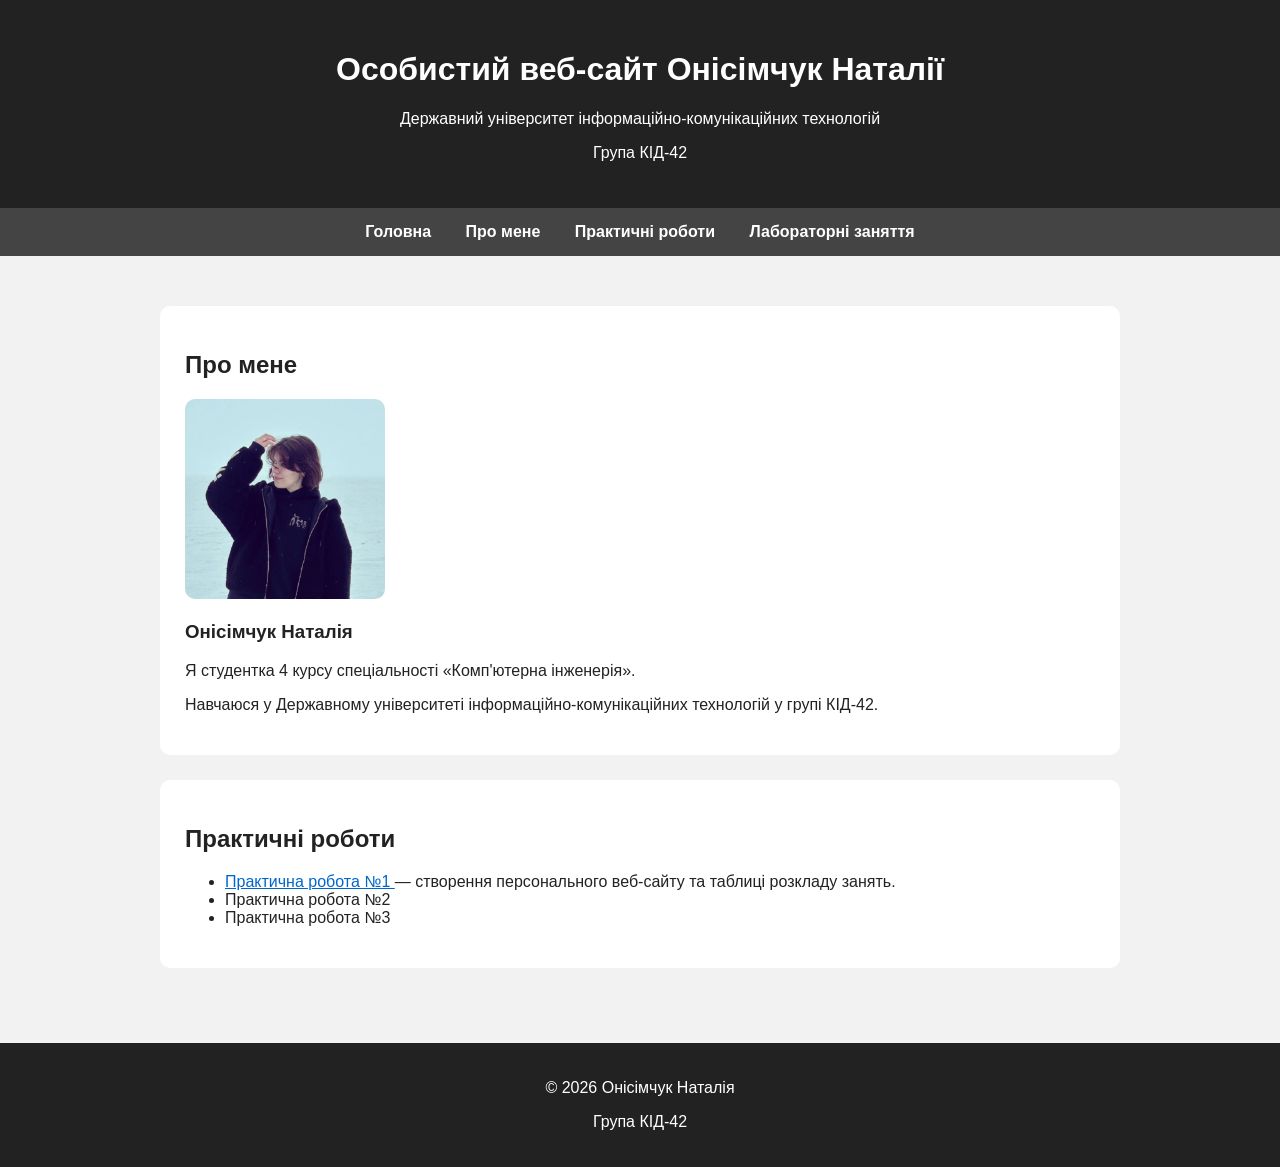
<file: index.html>
<!DOCTYPE html>
<html lang="uk">
<head>
    <meta charset="UTF-8">
    <meta name="viewport"
          content="width=device-width, initial-scale=1.0">
    <title>Особистий веб-сайт Онісімчук Наталії</title>
    <link rel="stylesheet" href="css/style.css">
</head>
<body>
<header>
    <h1>
        Особистий веб-сайт Онісімчук Наталії
    </h1>
    <p>
        Державний університет
        інформаційно-комунікаційних технологій
    </p>
    <p>
        Група КІД-42
    </p>
</header>
<nav>
    <a href="index.html">
        Головна
    </a>
    <a href="pages/about.html">
        Про мене
    </a>
    <a href="pages/practices.html">
        Практичні роботи
    </a>
    <a href="pages/laboratories.html">
        Лабораторні заняття
    </a>
</nav>
<main>
<section>
    <h2>Про мене</h2>
    <img src="images/photo.jpg"
         alt="Фото Онісімчук Наталії"
         width="200">
    <h3>
        Онісімчук Наталія
    </h3>
    <p>
        Я студентка 4 курсу спеціальності
        «Комп'ютерна інженерія».
    </p>
    <p>
        Навчаюся у Державному університеті
        інформаційно-комунікаційних технологій
        у групі КІД-42.
    </p>
</section>
<section>
    <h2>Практичні роботи</h2>
    <ul>
        <li>
            <a href="pages/practice1.html">
                Практична робота №1
            </a>
            — створення персонального веб-сайту
            та таблиці розкладу занять.
        </li>
        <li>
            Практична робота №2
        </li>
        <li>
            Практична робота №3
        </li>
    </ul>
</section>
</main>
<footer>
    <p>
        © 2026 Онісімчук Наталія
    </p>
    <p>
        Група КІД-42
    </p>
</footer>
</body>
</html>
</file>
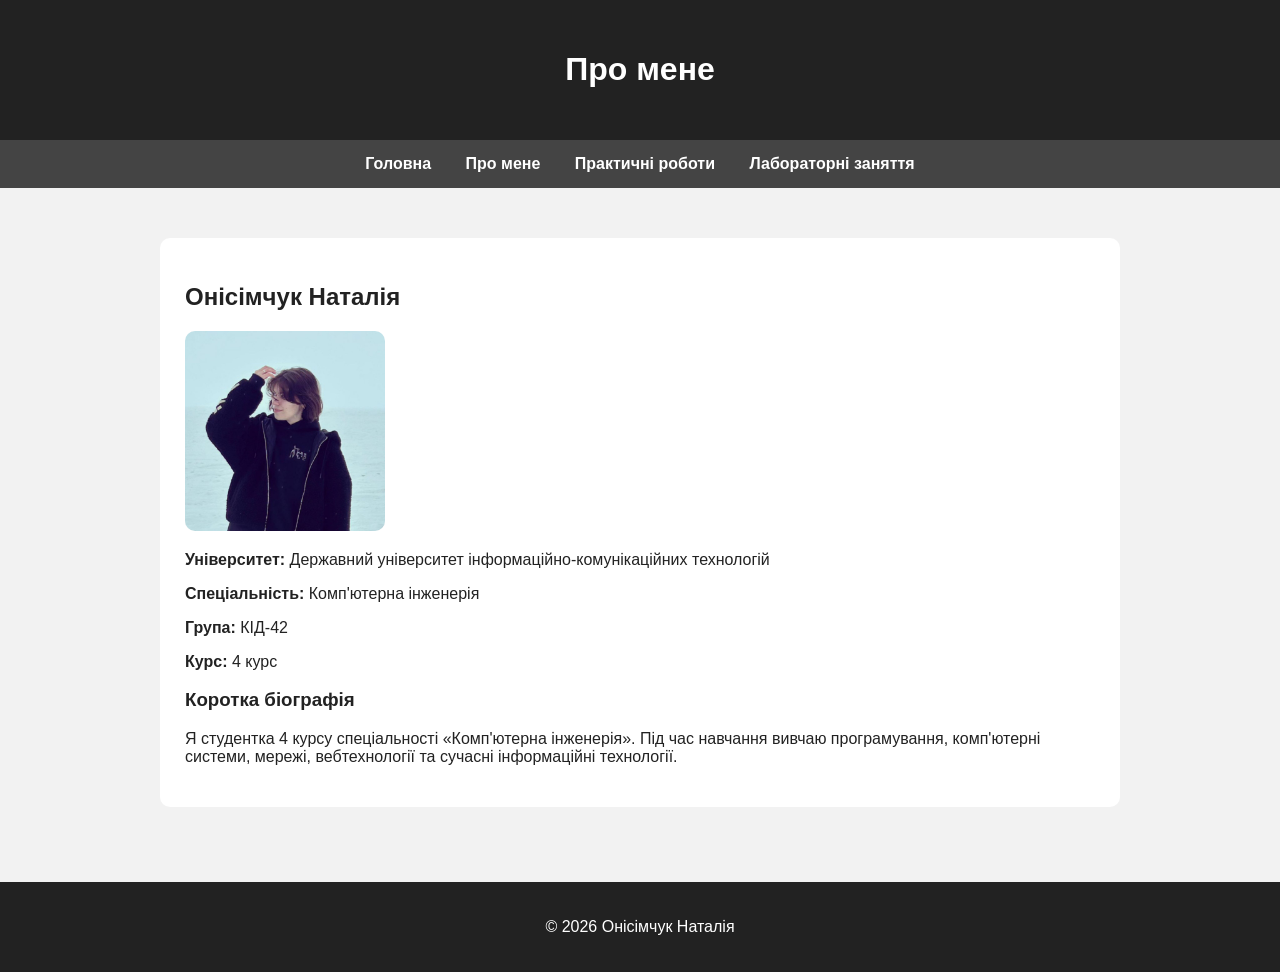
<file: pages/about.html>
<!DOCTYPE html>
<html lang="uk">
<head>
    <meta charset="UTF-8">
    <meta name="viewport"
          content="width=device-width, initial-scale=1.0">
    <title>Про мене</title>
    <link rel="stylesheet"
          href="../css/style.css">
</head>
<body>
<header>
    <h1>Про мене</h1>
</header>
<nav>
    <a href="../index.html">
        Головна
    </a>
    <a href="about.html">
        Про мене
    </a>
    <a href="practices.html">
        Практичні роботи
    </a>
    <a href="laboratories.html">
        Лабораторні заняття
    </a>
</nav>
<main>
<section>
    <h2>Онісімчук Наталія</h2>
    <img src="../images/photo.jpg"
         alt="Фото Онісімчук Наталії"
         width="200">
    <p>
        <strong>Університет:</strong>
        Державний університет
        інформаційно-комунікаційних технологій
    </p>
    <p>
        <strong>Спеціальність:</strong>
        Комп'ютерна інженерія
    </p>
    <p>
        <strong>Група:</strong>
        КІД-42
    </p>
    <p>
        <strong>Курс:</strong>
        4 курс
    </p>
    <h3>Коротка біографія</h3>
    <p>
        Я студентка 4 курсу спеціальності
        «Комп'ютерна інженерія». Під час навчання
        вивчаю програмування, комп'ютерні системи,
        мережі, вебтехнології та сучасні
        інформаційні технології.
    </p>
</section>
</main>
<footer>
    <p>
        © 2026 Онісімчук Наталія
    </p>
</footer>
</body>
</html>
</file>
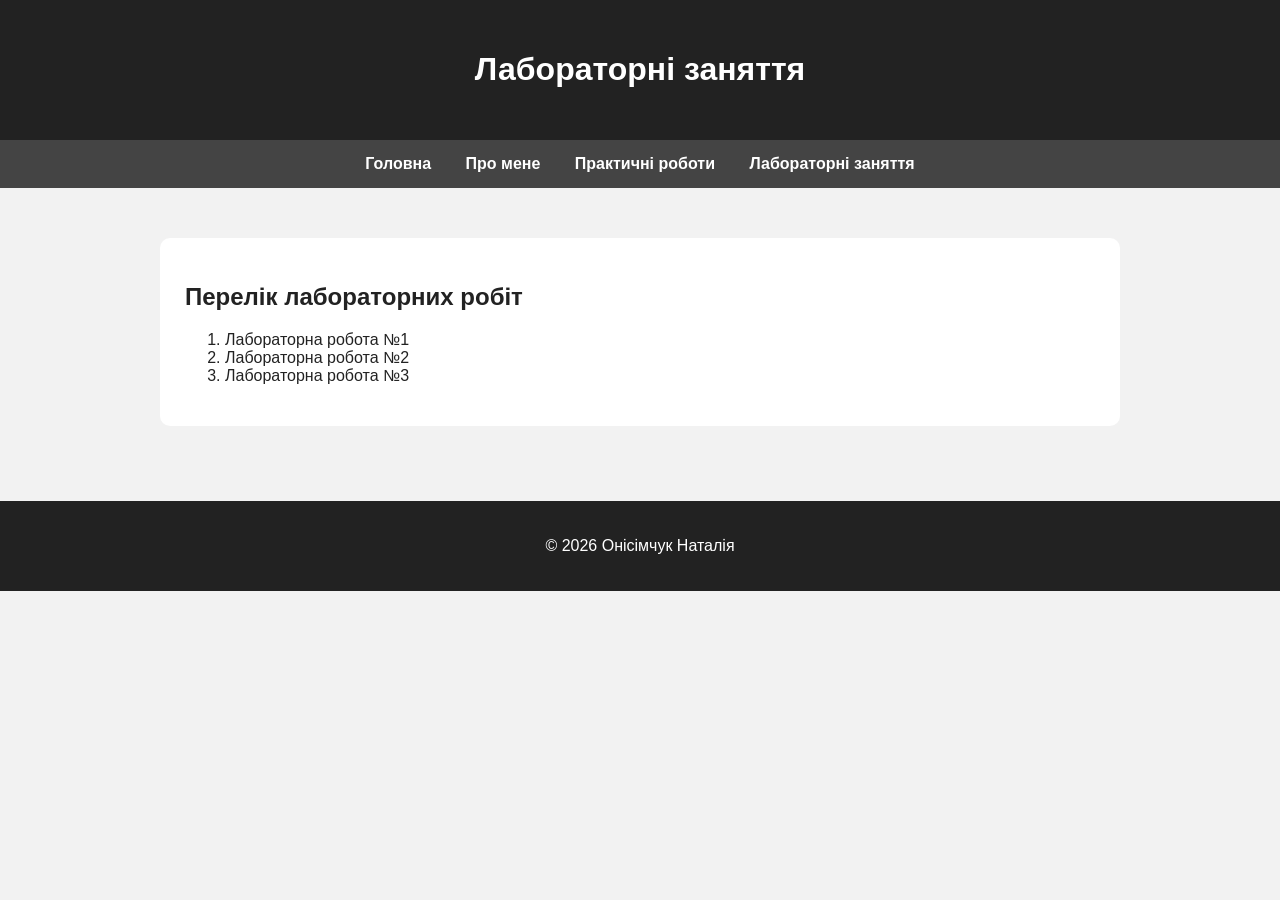
<file: pages/laboratories.html>
<!DOCTYPE html>
<html lang="uk">
<head>
    <meta charset="UTF-8">
    <meta name="viewport"
          content="width=device-width, initial-scale=1.0">
    <title>Лабораторні заняття</title>
    <link rel="stylesheet"
          href="../css/style.css">
</head>
<body>
<header>
    <h1>Лабораторні заняття</h1>
</header>
<nav>
    <a href="../index.html">
        Головна
    </a>
    <a href="about.html">
        Про мене
    </a>
    <a href="practices.html">
        Практичні роботи
    </a>
    <a href="laboratories.html">
        Лабораторні заняття
    </a>
</nav>
<main>
<section>
    <h2>Перелік лабораторних робіт</h2>
    <ol>
        <li>
            Лабораторна робота №1
        </li>
        <li>
            Лабораторна робота №2
        </li>
        <li>
            Лабораторна робота №3
        </li>
    </ol>
</section>
</main>
<footer>
    <p>
        © 2026 Онісімчук Наталія
    </p>
</footer>
</body>
</html>
</file>
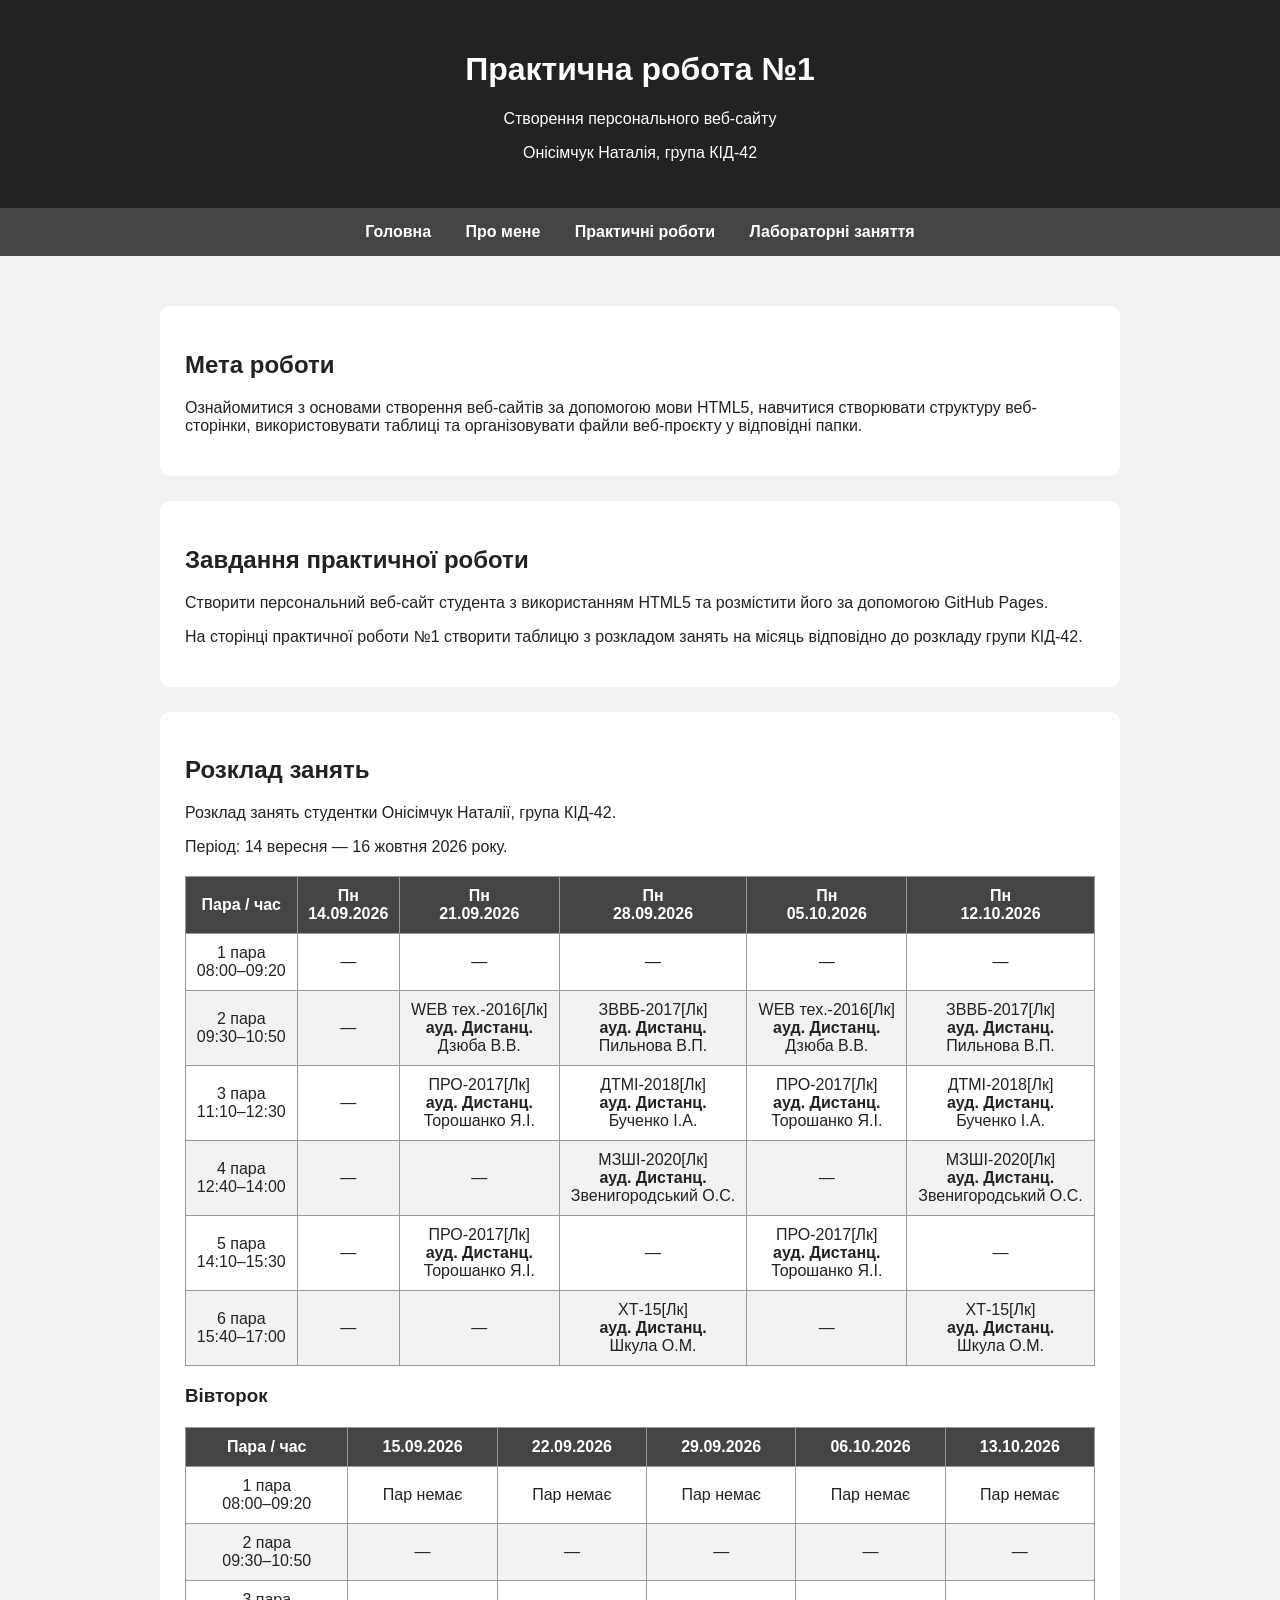
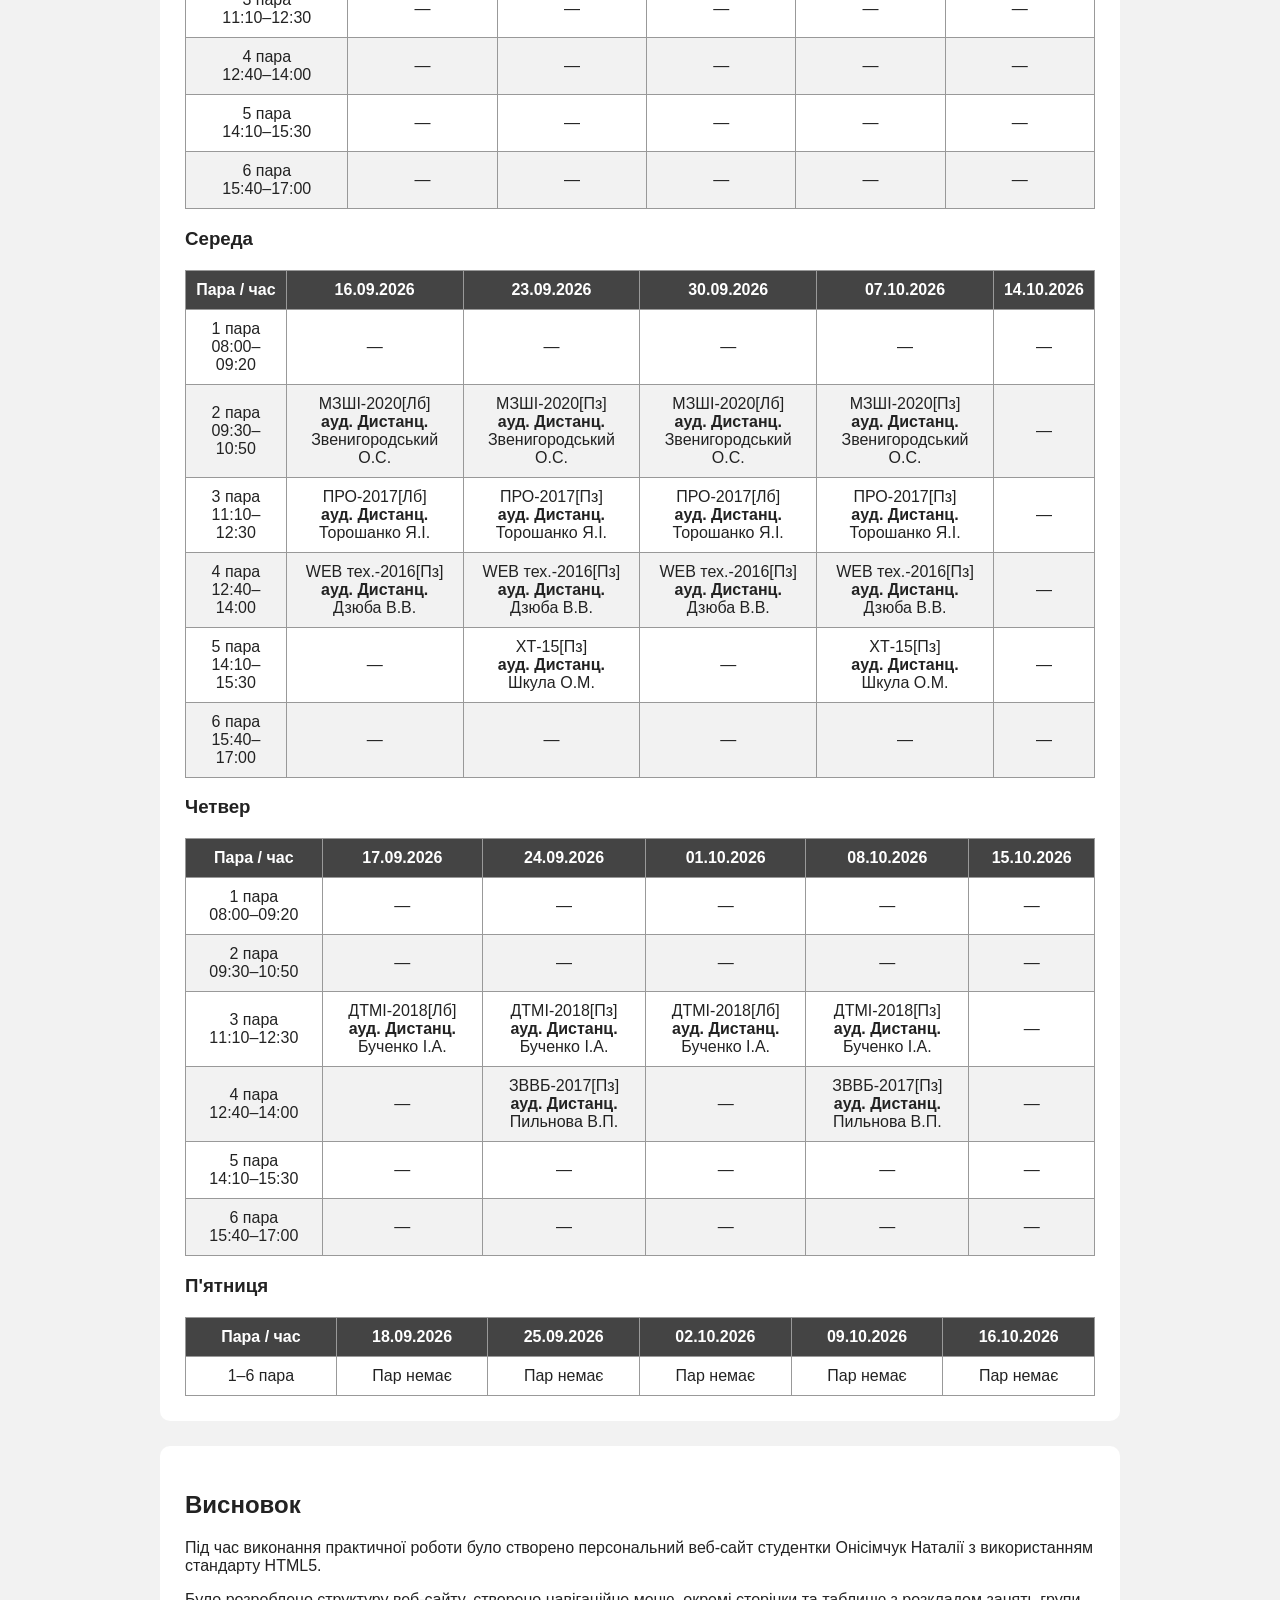
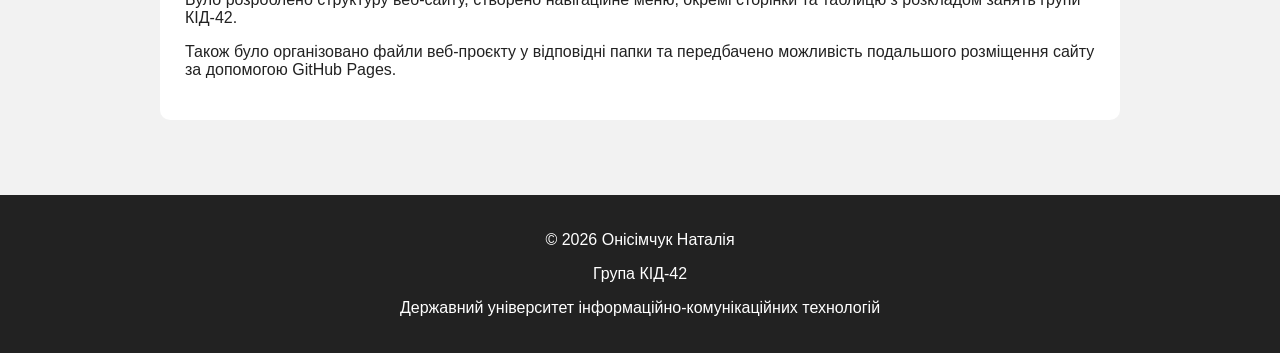
<file: pages/practice1.html>
<!DOCTYPE html>
<html lang="uk">
<head>
    <meta charset="UTF-8">
    <meta name="viewport"
          content="width=device-width, initial-scale=1.0">
    <title>Практична робота №1</title>
    <link rel="stylesheet"
          href="../css/style.css">
</head>
<body>
<header>
    <h1>Практична робота №1</h1>
    <p>
        Створення персонального веб-сайту
    </p>
    <p>
        Онісімчук Наталія, група КІД-42
    </p>
</header>
<nav>
    <a href="../index.html">
        Головна
    </a>
    <a href="about.html">
        Про мене
    </a>
    <a href="practices.html">
        Практичні роботи
    </a>
    <a href="laboratories.html">
        Лабораторні заняття
    </a>
</nav>
<main>
<section>
    <h2>Мета роботи</h2>
    <p>
        Ознайомитися з основами створення веб-сайтів
        за допомогою мови HTML5, навчитися створювати
        структуру веб-сторінки, використовувати
        таблиці та організовувати файли веб-проєкту
        у відповідні папки.
    </p>
</section>
<section>
    <h2>Завдання практичної роботи</h2>
    <p>
        Створити персональний веб-сайт студента
        з використанням HTML5 та розмістити його
        за допомогою GitHub Pages.
    </p>
    <p>
        На сторінці практичної роботи №1 створити
        таблицю з розкладом занять на місяць
        відповідно до розкладу групи КІД-42.
    </p>
</section>
<section>
    <h2>Розклад занять</h2>
    <p>
        Розклад занять студентки Онісімчук Наталії,
        група КІД-42.
    </p>
    <p>
        Період: 14 вересня — 16 жовтня 2026 року.
    </p>
    <div class="schedule-wrapper">
        <table class="schedule">
            <thead>
                <tr>
                    <th>Пара / час</th>
                    <th>Пн<br>14.09.2026</th>
                    <th>Пн<br>21.09.2026</th>
                    <th>Пн<br>28.09.2026</th>
                    <th>Пн<br>05.10.2026</th>
                    <th>Пн<br>12.10.2026</th>
                </tr>
            </thead>
            <tbody>
                <!-- ПОНЕДІЛОК -->
                <tr>
                    <td class="lesson-time">
                        1 пара<br>
                        08:00–09:20
                    </td>
                    <td class="empty">—</td>
                    <td class="empty">—</td>
                    <td class="empty">—</td>
                    <td class="empty">—</td>
                    <td class="empty">—</td>
                </tr>
                <tr>
                    <td class="lesson-time">
                        2 пара<br>
                        09:30–10:50
                    </td>
                    <td class="empty">—</td>
                    <td class="lecture">
                        <div class="subject">
                            WEB тех.-2016[Лк]
                        </div>
                        <strong>ауд. Дистанц.</strong>
                        <div class="teacher">
                            Дзюба В.В.
                        </div>
                    </td>
                    <td class="lecture">
                        <div class="subject">
                            ЗВВБ-2017[Лк]
                        </div>
                        <strong>ауд. Дистанц.</strong>
                        <div class="teacher">
                            Пильнова В.П.
                        </div>
                    </td>
                    <td class="lecture">
                        <div class="subject">
                            WEB тех.-2016[Лк]
                        </div>
                        <strong>ауд. Дистанц.</strong>
                        <div class="teacher">
                            Дзюба В.В.
                        </div>
                    </td>
                    <td class="lecture">
                        <div class="subject">
                            ЗВВБ-2017[Лк]
                        </div>
                        <strong>ауд. Дистанц.</strong>
                        <div class="teacher">
                            Пильнова В.П.
                        </div>
                    </td>
                </tr>
                <tr>
                    <td class="lesson-time">
                        3 пара<br>
                        11:10–12:30
                    </td>
                    <td class="empty">—</td>
                    <td class="lecture">
                        <div class="subject">
                            ПРО-2017[Лк]
                        </div>
                        <strong>ауд. Дистанц.</strong>
                        <div class="teacher">
                            Торошанко Я.І.
                        </div>
                    </td>
                    <td class="lecture">
                        <div class="subject">
                            ДТМІ-2018[Лк]
                        </div>
                        <strong>ауд. Дистанц.</strong>
                        <div class="teacher">
                            Бученко І.А.
                        </div>
                    </td>
                    <td class="lecture">
                        <div class="subject">
                            ПРО-2017[Лк]
                        </div>
                        <strong>ауд. Дистанц.</strong>
                        <div class="teacher">
                            Торошанко Я.І.
                        </div>
                    </td>

                    <td class="lecture">
                        <div class="subject">
                            ДТМІ-2018[Лк]
                        </div>
                        <strong>ауд. Дистанц.</strong>
                        <div class="teacher">
                            Бученко І.А.
                        </div>
                    </td>
                </tr>
                <tr>
                    <td class="lesson-time">
                        4 пара<br>
                        12:40–14:00
                    </td>
                    <td class="empty">—</td>
                    <td class="empty">—</td>
                    <td class="lecture">
                        <div class="subject">
                            МЗШІ-2020[Лк]
                        </div>
                        <strong>ауд. Дистанц.</strong>
                        <div class="teacher">
                            Звенигородський О.С.
                        </div>
                    </td>
                    <td class="empty">—</td>
                    <td class="lecture">
                        <div class="subject">
                            МЗШІ-2020[Лк]
                        </div>
                        <strong>ауд. Дистанц.</strong>
                        <div class="teacher">
                            Звенигородський О.С.
                        </div>
                    </td>
                </tr>
                <tr>
                    <td class="lesson-time">
                        5 пара<br>
                        14:10–15:30
                    </td>
                    <td class="empty">—</td>
                    <td class="lecture">
                        <div class="subject">
                            ПРО-2017[Лк]
                        </div>
                        <strong>ауд. Дистанц.</strong>
                        <div class="teacher">
                            Торошанко Я.І.
                        </div>
                    </td>
                    <td class="empty">—</td>
                    <td class="lecture">
                        <div class="subject">
                            ПРО-2017[Лк]
                        </div>
                        <strong>ауд. Дистанц.</strong>
                        <div class="teacher">
                            Торошанко Я.І.
                        </div>
                    </td>
                    <td class="empty">—</td>
                </tr>
                <tr>
                    <td class="lesson-time">
                        6 пара<br>
                        15:40–17:00
                    </td>
                    <td class="empty">—</td>
                    <td class="empty">—</td>
                    <td class="lecture">
                        <div class="subject">
                            ХТ-15[Лк]
                        </div>
                        <strong>ауд. Дистанц.</strong>
                        <div class="teacher">
                            Шкула О.М.
                        </div>
                    </td>
                    <td class="empty">—</td>
                    <td class="lecture">
                        <div class="subject">
                            ХТ-15[Лк]
                        </div>
                        <strong>ауд. Дистанц.</strong>
                        <div class="teacher">
                            Шкула О.М.
                        </div>
                    </td>
                </tr>
            </tbody>
        </table>
        <!-- ВІВТОРОК -->

        <h3>Вівторок</h3>
        <table class="schedule">
            <thead>
                <tr>
                    <th>Пара / час</th>
                    <th>15.09.2026</th>
                    <th>22.09.2026</th>
                    <th>29.09.2026</th>
                    <th>06.10.2026</th>
                    <th>13.10.2026</th>
                </tr>
            </thead>
            <tbody>
                <tr>
                    <td class="lesson-time">
                        1 пара<br>
                        08:00–09:20
                    </td>
                    <td class="empty">Пар немає</td>
                    <td class="empty">Пар немає</td>
                    <td class="empty">Пар немає</td>
                    <td class="empty">Пар немає</td>
                    <td class="empty">Пар немає</td>
                </tr>
                <tr>
                    <td class="lesson-time">
                        2 пара<br>
                        09:30–10:50
                    </td>
                    <td class="empty">—</td>
                    <td class="empty">—</td>
                    <td class="empty">—</td>
                    <td class="empty">—</td>
                    <td class="empty">—</td>
                </tr>
                <tr>
                    <td class="lesson-time">
                        3 пара<br>
                        11:10–12:30
                    </td>
                    <td class="empty">—</td>
                    <td class="empty">—</td>
                    <td class="empty">—</td>
                    <td class="empty">—</td>
                    <td class="empty">—</td>
                </tr>
                <tr>
                    <td class="lesson-time">
                        4 пара<br>
                        12:40–14:00
                    </td>
                    <td class="empty">—</td>
                    <td class="empty">—</td>
                    <td class="empty">—</td>
                    <td class="empty">—</td>
                    <td class="empty">—</td>
                </tr>
                <tr>
                    <td class="lesson-time">
                        5 пара<br>
                        14:10–15:30
                    </td>
                    <td class="empty">—</td>
                    <td class="empty">—</td>
                    <td class="empty">—</td>
                    <td class="empty">—</td>
                    <td class="empty">—</td>
                </tr>
                <tr>
                    <td class="lesson-time">
                        6 пара<br>
                        15:40–17:00
                    </td>
                    <td class="empty">—</td>
                    <td class="empty">—</td>
                    <td class="empty">—</td>
                    <td class="empty">—</td>
                    <td class="empty">—</td>
                </tr>
            </tbody>
        </table>
        <!-- СЕРЕДА -->
        <h3>Середа</h3>
        <table class="schedule">
            <thead>
                <tr>
                    <th>Пара / час</th>

                    <th>16.09.2026</th>
                    <th>23.09.2026</th>
                    <th>30.09.2026</th>
                    <th>07.10.2026</th>
                    <th>14.10.2026</th>
                </tr>
            </thead>
            <tbody>
                <tr>
                    <td class="lesson-time">
                        1 пара<br>
                        08:00–09:20
                    </td>
                    <td class="empty">—</td>
                    <td class="empty">—</td>
                    <td class="empty">—</td>
                    <td class="empty">—</td>
                    <td class="empty">—</td>
                </tr>
                <tr>
                    <td class="lesson-time">
                        2 пара<br>
                        09:30–10:50
                    </td>
                    <td class="lab">
                        <div class="subject">
                            МЗШІ-2020[Лб]
                        </div>
                        <strong>ауд. Дистанц.</strong>
                        <div class="teacher">
                            Звенигородський О.С.
                        </div>
                    </td>
                    <td class="practice">
                        <div class="subject">
                            МЗШІ-2020[Пз]
                        </div>
                        <strong>ауд. Дистанц.</strong>
                        <div class="teacher">
                            Звенигородський О.С.
                        </div>
                    </td>
                    <td class="lab">
                        <div class="subject">
                            МЗШІ-2020[Лб]
                        </div>
                        <strong>ауд. Дистанц.</strong>
                        <div class="teacher">
                            Звенигородський О.С.
                        </div>
                    </td>
                    <td class="practice">
                        <div class="subject">
                            МЗШІ-2020[Пз]
                        </div>
                        <strong>ауд. Дистанц.</strong>
                        <div class="teacher">
                            Звенигородський О.С.
                        </div>
                    </td>

                    <td class="empty">—</td>
                </tr>
                <tr>
                    <td class="lesson-time">
                        3 пара<br>
                        11:10–12:30
                    </td>
                    <td class="lab">
                        <div class="subject">
                            ПРО-2017[Лб]
                        </div>
                        <strong>ауд. Дистанц.</strong>
                        <div class="teacher">
                            Торошанко Я.І.
                        </div>
                    </td>
                    <td class="practice">
                        <div class="subject">
                            ПРО-2017[Пз]
                        </div>
                        <strong>ауд. Дистанц.</strong>
                        <div class="teacher">
                            Торошанко Я.І.
                        </div>
                    </td>
                    <td class="lab">
                        <div class="subject">
                            ПРО-2017[Лб]
                        </div>
                        <strong>ауд. Дистанц.</strong>
                        <div class="teacher">
                            Торошанко Я.І.
                        </div>
                    </td>
                    <td class="practice">
                        <div class="subject">
                            ПРО-2017[Пз]
                        </div>
                        <strong>ауд. Дистанц.</strong>
                        <div class="teacher">
                            Торошанко Я.І.
                        </div>
                    </td>
                    <td class="empty">—</td>
                </tr>
                <tr>
                    <td class="lesson-time">
                        4 пара<br>
                        12:40–14:00
                    </td>
                    <td class="practice">
                        <div class="subject">
                            WEB тех.-2016[Пз]
                        </div>
                        <strong>ауд. Дистанц.</strong>
                        <div class="teacher">
                            Дзюба В.В.
                        </div>
                    </td>
                    <td class="practice">
                        <div class="subject">
                            WEB тех.-2016[Пз]
                        </div>
                        <strong>ауд. Дистанц.</strong>
                        <div class="teacher">
                            Дзюба В.В.
                        </div>
                    </td>
                    <td class="practice">
                        <div class="subject">
                            WEB тех.-2016[Пз]
                        </div>
                        <strong>ауд. Дистанц.</strong>
                        <div class="teacher">
                            Дзюба В.В.
                        </div>
                    </td>
                    <td class="practice">
                        <div class="subject">
                            WEB тех.-2016[Пз]
                        </div>
                        <strong>ауд. Дистанц.</strong>
                        <div class="teacher">
                            Дзюба В.В.
                        </div>
                    </td>
                    <td class="empty">—</td>
                </tr>
                <tr>
                    <td class="lesson-time">
                        5 пара<br>
                        14:10–15:30
                    </td>
                    <td class="empty">—</td>
                    <td class="practice">
                        <div class="subject">
                            ХТ-15[Пз]
                        </div>
                        <strong>ауд. Дистанц.</strong>
                        <div class="teacher">
                            Шкула О.М.
                        </div>
                    </td>
                    <td class="empty">—</td>
                    <td class="practice">
                        <div class="subject">
                            ХТ-15[Пз]
                        </div>
                        <strong>ауд. Дистанц.</strong>
                        <div class="teacher">
                            Шкула О.М.
                        </div>
                    </td>
                    <td class="empty">—</td>
                </tr>
                <tr>
                    <td class="lesson-time">
                        6 пара<br>
                        15:40–17:00
                    </td>
                    <td class="empty">—</td>
                    <td class="empty">—</td>
                    <td class="empty">—</td>
                    <td class="empty">—</td>
                    <td class="empty">—</td>
                </tr>
            </tbody>
        </table>
        <!-- ЧЕТВЕР -->

        <h3>Четвер</h3>
        <table class="schedule">
            <thead>
                <tr>
                    <th>Пара / час</th>

                    <th>17.09.2026</th>
                    <th>24.09.2026</th>
                    <th>01.10.2026</th>
                    <th>08.10.2026</th>
                    <th>15.10.2026</th>
                </tr>
            </thead>
            <tbody>
                <tr>
                    <td class="lesson-time">
                        1 пара<br>
                        08:00–09:20
                    </td>

                    <td class="empty">—</td>
                    <td class="empty">—</td>
                    <td class="empty">—</td>
                    <td class="empty">—</td>
                    <td class="empty">—</td>
                </tr>
                <tr>
                    <td class="lesson-time">
                        2 пара<br>
                        09:30–10:50
                    </td>

                    <td class="empty">—</td>
                    <td class="empty">—</td>
                    <td class="empty">—</td>
                    <td class="empty">—</td>
                    <td class="empty">—</td>

                </tr>
                <tr>

                    <td class="lesson-time">
                        3 пара<br>
                        11:10–12:30
                    </td>
                    <td class="lab">
                        <div class="subject">
                            ДТМІ-2018[Лб]
                        </div>
                        <strong>ауд. Дистанц.</strong>
                        <div class="teacher">
                            Бученко І.А.
                        </div>
                    </td>
                    <td class="practice">
                        <div class="subject">
                            ДТМІ-2018[Пз]
                        </div>
                        <strong>ауд. Дистанц.</strong>
                        <div class="teacher">
                            Бученко І.А.
                        </div>
                    </td>
                    <td class="lab">
                        <div class="subject">
                            ДТМІ-2018[Лб]
                        </div>
                        <strong>ауд. Дистанц.</strong>
                        <div class="teacher">
                            Бученко І.А.
                        </div>
                    </td>
                    <td class="practice">
                        <div class="subject">
                            ДТМІ-2018[Пз]
                        </div>
                        <strong>ауд. Дистанц.</strong>
                        <div class="teacher">
                            Бученко І.А.
                        </div>
                    </td>
                    <td class="empty">—</td>
                </tr>
                <tr>

                    <td class="lesson-time">
                        4 пара<br>
                        12:40–14:00
                    </td>
                    <td class="empty">—</td>

                    <td class="practice">
                        <div class="subject">
                            ЗВВБ-2017[Пз]
                        </div>
                        <strong>ауд. Дистанц.</strong>
                        <div class="teacher">
                            Пильнова В.П.
                        </div>
                    </td>
                    <td class="empty">—</td>
                    <td class="practice">
                        <div class="subject">
                            ЗВВБ-2017[Пз]
                        </div>
                        <strong>ауд. Дистанц.</strong>
                        <div class="teacher">
                            Пильнова В.П.
                        </div>
                    </td>
                    <td class="empty">—</td>
                </tr>
                <tr>
                    <td class="lesson-time">
                        5 пара<br>
                        14:10–15:30
                    </td>
                    <td class="empty">—</td>
                    <td class="empty">—</td>
                    <td class="empty">—</td>
                    <td class="empty">—</td>
                    <td class="empty">—</td>

                </tr>
                <tr>
                    <td class="lesson-time">
                        6 пара<br>
                        15:40–17:00
                    </td>

                    <td class="empty">—</td>
                    <td class="empty">—</td>
                    <td class="empty">—</td>
                    <td class="empty">—</td>
                    <td class="empty">—</td>

                </tr>
            </tbody>
        </table>
        <!-- П'ЯТНИЦЯ -->
        <h3>П'ятниця</h3>
        <table class="schedule">
            <thead>
                <tr>

                    <th>Пара / час</th>

                    <th>18.09.2026</th>
                    <th>25.09.2026</th>
                    <th>02.10.2026</th>
                    <th>09.10.2026</th>
                    <th>16.10.2026</th>
                </tr>
            </thead>
            <tbody>
                <tr>
                    <td class="lesson-time">
                        1–6 пара
                    </td>
                    <td class="empty">Пар немає</td>
                    <td class="empty">Пар немає</td>
                    <td class="empty">Пар немає</td>
                    <td class="empty">Пар немає</td>
                    <td class="empty">Пар немає</td>
                </tr>
            </tbody>
        </table>
    </div>
</section>
<section>
    <h2>Висновок</h2>
    <p>
        Під час виконання практичної роботи було створено
        персональний веб-сайт студентки Онісімчук Наталії
        з використанням стандарту HTML5.
    </p>
    <p>
        Було розроблено структуру веб-сайту, створено
        навігаційне меню, окремі сторінки та таблицю
        з розкладом занять групи КІД-42.
    </p>
    <p>
        Також було організовано файли веб-проєкту
        у відповідні папки та передбачено можливість
        подальшого розміщення сайту за допомогою
        GitHub Pages.
    </p>
</section>
</main>
<footer>
    <p>
        © 2026 Онісімчук Наталія
    </p>
    <p>
        Група КІД-42
    </p>
    <p>
        Державний університет
        інформаційно-комунікаційних технологій
    </p>
</footer>

</body>
</html>
</file>
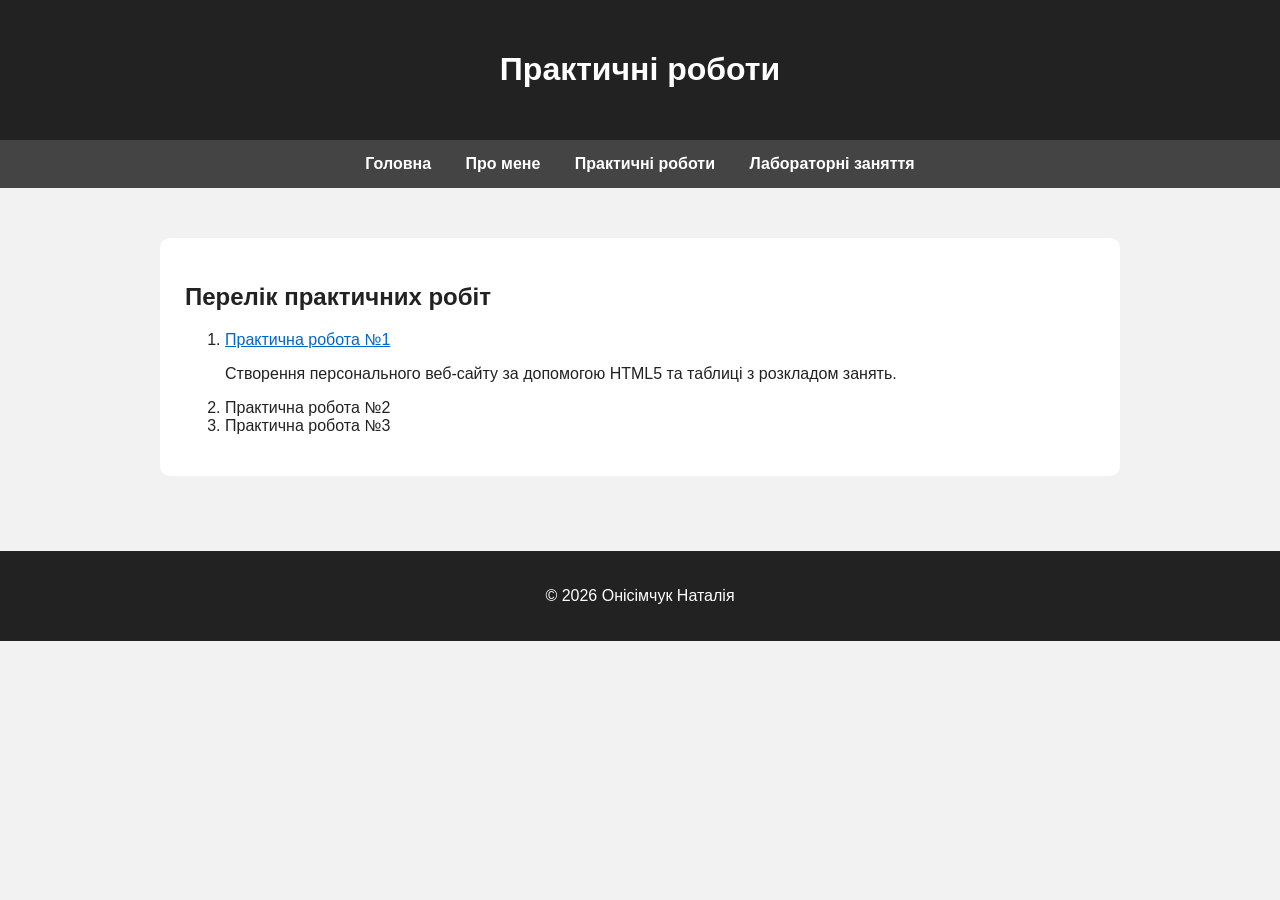
<file: pages/practices.html>
<!DOCTYPE html>
<html lang="uk">
<head>
    <meta charset="UTF-8">
    <meta name="viewport"
          content="width=device-width, initial-scale=1.0">
    <title>Практичні роботи</title>
    <link rel="stylesheet"
          href="../css/style.css">
</head>
<body>
<header>
    <h1>Практичні роботи</h1>
</header>
<nav>
    <a href="../index.html">
        Головна
    </a>
    <a href="about.html">
        Про мене
    </a>
    <a href="practices.html">
        Практичні роботи
    </a>
    <a href="laboratories.html">
        Лабораторні заняття
    </a>
</nav>
<main>
<section>
    <h2>Перелік практичних робіт</h2>
    <ol>
        <li>
            <a href="practice1.html">
                Практична робота №1
            </a>
            <p>
                Створення персонального веб-сайту
                за допомогою HTML5 та таблиці
                з розкладом занять.
            </p>
        </li>
        <li>
            Практична робота №2
        </li>
        <li>
            Практична робота №3
        </li>
    </ol>
</section>
</main>
<footer>
    <p>
        © 2026 Онісімчук Наталія
    </p>
</footer>
</body>
</html>
</file>
<file: css/style.css>
* {
    box-sizing: border-box;
}
body {
    margin: 0;
    font-family: Arial, sans-serif;
    background-color: #f2f2f2;
    color: #222;
}
header {
    background-color: #222;
    color: white;
    text-align: center;
    padding: 30px;
}
nav {
    background-color: #444;
    text-align: center;
    padding: 15px;
}
nav a {
    color: white;
    text-decoration: none;
    margin: 0 15px;
    font-weight: bold;
}
nav a:hover {
    text-decoration: underline;
}
main {
    max-width: 1000px;
    margin: 30px auto;
    padding: 20px;
}
section {
    background-color: white;
    padding: 25px;
    margin-bottom: 25px;
    border-radius: 10px;
}
img {
    border-radius: 10px;
}
a {
    color: #0066cc;
}
table {
    width: 100%;
    border-collapse: collapse;
    margin-top: 20px;
}
th,
td {
    border: 1px solid #999;
    padding: 10px;
    text-align: center;
}
th {
    background-color: #444;
    color: white;
}
tr:nth-child(even) {
    background-color: #f2f2f2;
}
footer {
    background-color: #222;
    color: white;
    text-align: center;
    padding: 20px;
}
</file>
